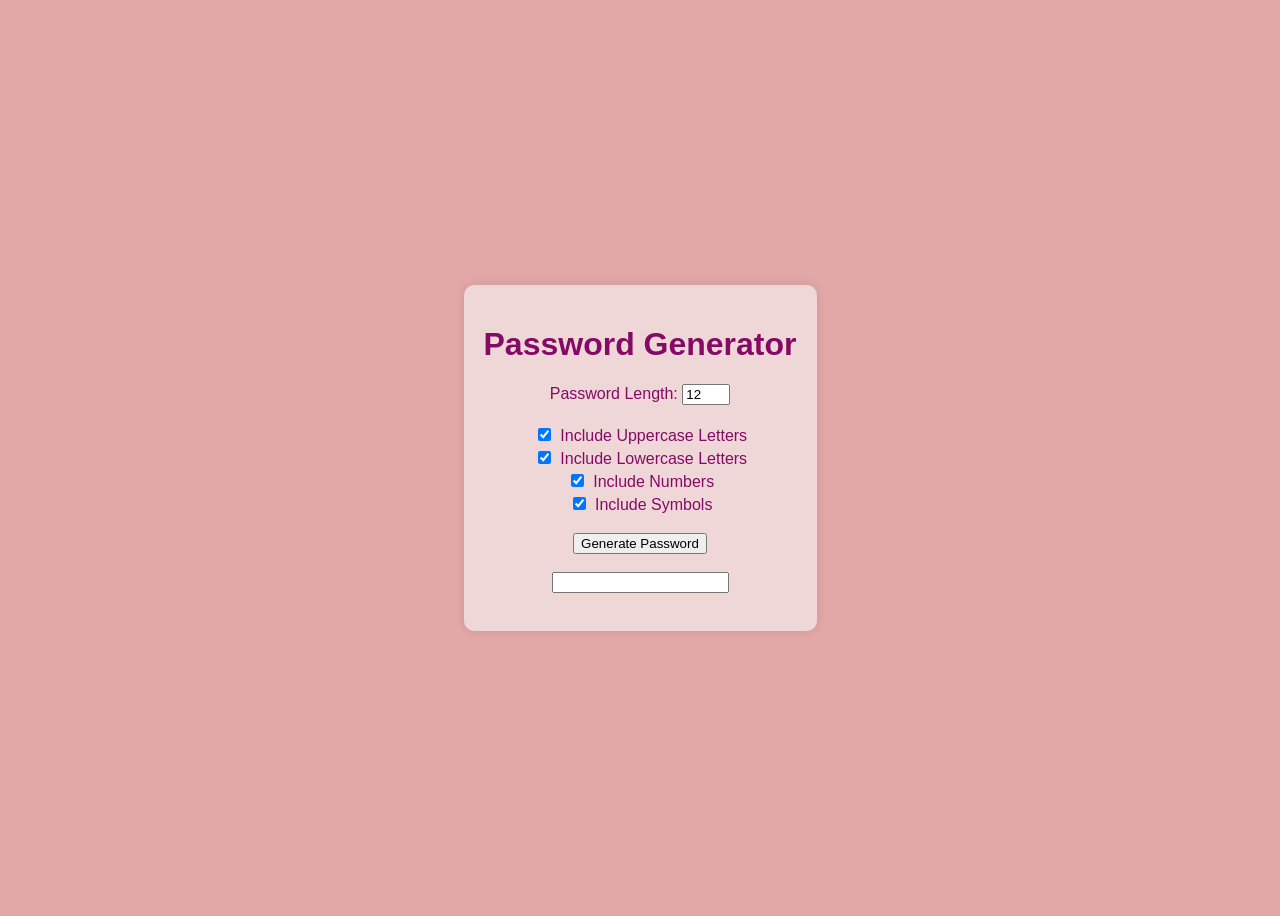
<file: index.html>
<!DOCTYPE html>
<html lang="en">
<head>
    <meta charset="UTF-8">
    <meta name="viewport" content="width=device-width, initial-scale=1.0">
    <title>password generator</title>
    <link rel="stylesheet" href="password generator.css">
</head>
<body>

<div class="container">
    <h1>Password Generator</h1>
    <i class="fa-solid fa-user-lock"></i>
    <label for="length">Password Length:</label>
    <input type="number" id="length" min="4" max="32" value="12"><br><br>

    <label><input type="checkbox" id="uppercase" checked> Include Uppercase Letters</label><br>
    <label><input type="checkbox" id="lowercase" checked> Include Lowercase Letters</label><br>
    <label><input type="checkbox" id="numbers" checked> Include Numbers</label><br>
    <label><input type="checkbox" id="symbols" checked> Include Symbols</label><br><br>

    <button onclick="generatePassword()">Generate Password</button><br><br>
    <input type="text" id="password" readonly><br><br>
    <!-- password -->
    
</div>

<script>
    function generatePassword() {
        const length = document.getElementById('length').value;
        const includeUppercase = document.getElementById('uppercase').checked;
        const includeLowercase = document.getElementById('lowercase').checked;
        const includeNumbers = document.getElementById('numbers').checked;
        const includeSymbols = document.getElementById('symbols').checked;

        const uppercaseChars = 'ABCDEFGHIJKLMNOPQRSTUVWXYZ';
        const lowercaseChars = 'abcdefghijklmnopqrstuvwxyz';
        const numberChars = '0123456789';
        const symbolChars = '!@#$%^&*()_+~`|}{[]:;?><,./-=';
        
        let allChars = '';
        if (includeUppercase) allChars += uppercaseChars;
        if (includeLowercase) allChars += lowercaseChars;
        if (includeNumbers) allChars += numberChars;
        if (includeSymbols) allChars += symbolChars;

        if (allChars === '') {
            alert('Please select at least one character type');
            return;
        }

        let password = '';
        for (let i = 0; i < length; i++) {
            const randomIndex = Math.floor(Math.random() * allChars.length);
            password += allChars[randomIndex];
        }

        document.getElementById('password').value = password;
    }
</script>
</body>
</html>
</file>
<file: password generator.css>
body {
    font-family: Arial, sans-serif;
    display: flex;
    justify-content: center;
    align-items: center;
    height: 100vh;
    background-color: #d88686b9;
}
.container {
    color: rgb(133, 10, 102);
    background-color: #efd7d7;
    padding: 20px;
    border-radius: 10px;
    box-shadow: 0 0 10px rgba(0, 0, 0, 0.1);
    text-align: center;
}
input[type="checkbox"] {
    margin: 5px;
}
</file>
